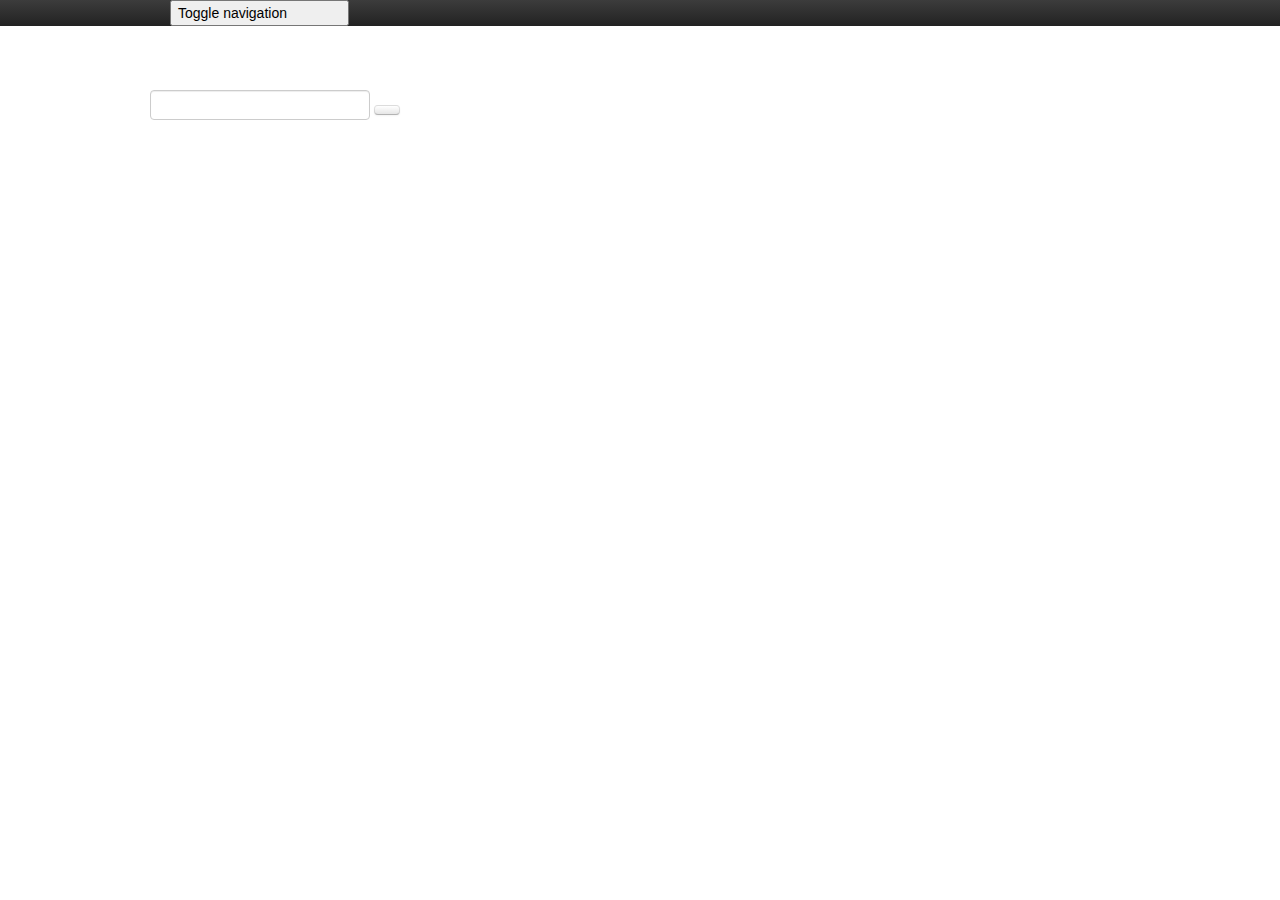
<file: src/main/resources/templates/index.html>
<!DOCTYPE html>
<html lang="en" xmlns:th="http://www.thymeleaf.org" xmlns:sec="http://www.thymeleaf.org/thymeleaf-extras-springsecurity3">
<head th:fragment="head_tag">
    <meta charset="utf-8"/>
    <title th:text="#{index.title}"></title>
    <meta name="viewport" content="width=device-width, initial-scale=1.0"/>
    <meta name="author" content="Crossover"/>

    <!-- Le styles -->
    <link href="../static/css/bootstrap.min2.css" rel="stylesheet"
          th:href="@{/css/bootstrap.min.css}"/>
    <link href="../static/css/bootstrap-theme.min.css" rel="stylesheet"
          th:href="@{/css/bootstrap-theme.min.css}"/>
    <link href="../static/css/app.css" rel="stylesheet"
          th:href="@{/css/app.css}"/>
    <link rel="shortcut icon" href="../assets/ico/favicon.png"/>

    <script src="../static/js/jquery.js"
            th:src="@{/js/jquery.js}"></script>
    <script src="../static/js/bootstrap.min.js"
            th:src="@{/js/bootstrap.min.js}"></script>

    <style>
        body {
            padding-top: 80px;
        }

    </style>
</head>

<body>

<nav class="navbar navbar-inverse navbar-fixed-top" th:fragment="toolbar">
    <div class="container">
        <div class="navbar-header">
            <button type="button" class="navbar-toggle collapsed" data-toggle="collapse" data-target=".navbar-collapse">
                <span class="sr-only">Toggle navigation</span>
                <span class="icon-bar"></span>
                <span class="icon-bar"></span>
                <span class="icon-bar"></span>
            </button>
            <a class="navbar-brand" th:href="@{/}" th:text="#{app_name}"></a>
        </div>
        <div class="navbar-collapse collapse">
            <ul class="nav navbar-nav">
                <li class="active"><a href="/" th:text="#{pages.home}"></a></li>
                <li><a href="/demand" th:text="#{pages.my_demands}"></a></li>
             <!--   <li><a href="/account">My Account</a></li> -->

            </ul>

                <form sec:authorize="isAuthenticated()" th:action="@{/logout}" method="post" style="display:inline" >
                    <button class="btn btn-default " type="submit">Logout</button>
                </form>

            <form class="navbar-form navbar-right" th:action="@{/book}">
                <div class="form-group">
                    <input type="text" name="q" placeholder="Search books" class="form-control" />
                </div>
                <button type="submit" class="btn btn-default" th:text="#{books.search}"></button>
            </form>

        </div><!--/.nav-collapse -->
    </div>
</nav>


<div class="container">

    <h1 th:text="#{index.welcome}"> </h1>

    <form th:action="@{/book}">
        <div class="row">
            <div class="col-lg-10">
                <div class="input-group">
                    <input type="text" name="q" class="form-control input-search" th:placeholder="#{books.search_hint}"/>
                    <span class="input-group-btn">
                      <button class="btn btn-search" type="submit" th:text="#{books.search}"><i
                              class="glyphicon glyphicon-search"></i></button>
                    </span>
                </div><!-- /input-group -->
            </div><!-- /.col-lg-6 -->
        </div><!-- /.row -->
    </form>


</div> <!-- /container -->



</body>
</html>
</file>
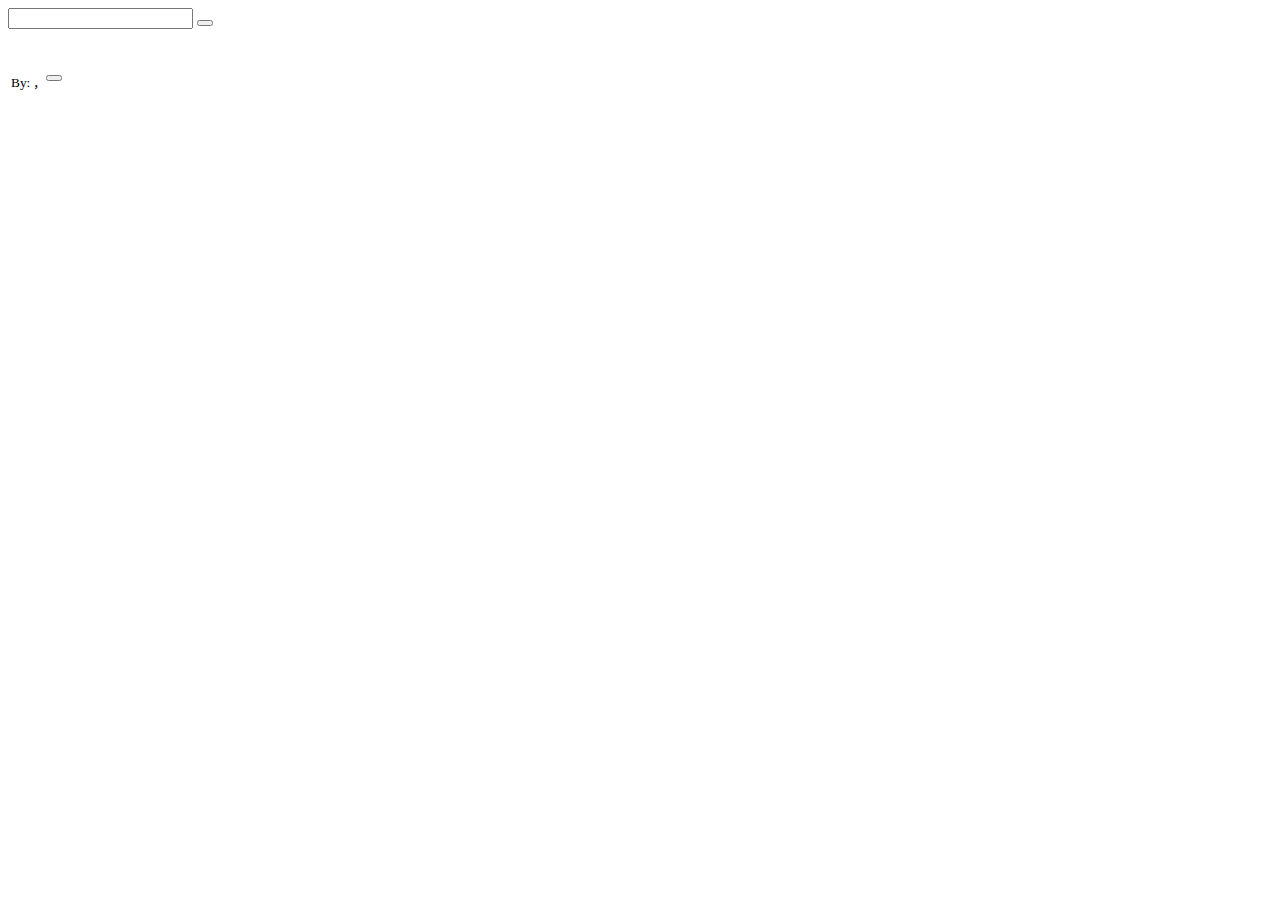
<file: src/main/resources/templates/books.html>
<!DOCTYPE html>
<html lang="en" xmlns:th="http://www.thymeleaf.org">
<head th:include="index :: head_tag">
</head>

<body>

<div class="navbar navbar-inverse navbar-fixed-top" th:include="index :: toolbar">
</div>

<div class="container">

    <form th:action="@{/book}">
        <div class="row">
            <div class="col-lg-6">
                <div class="input-group">
                    <input type="text" name="q" class="form-control input-search"  th:placeholder="#{books.search_hint}"/>
                    <span class="input-group-btn">
                      <button class="btn btn-search" type="submit" th:text="#{books.search}"><i
                              class="glyphicon glyphicon-search"></i></button>
                    </span>
                </div><!-- /input-group -->
            </div><!-- /.col-lg-6 -->
        </div><!-- /.row -->
    </form>

    <h3 th:if="${#lists.isEmpty(books)}" th:text="#{books.no_result}"></h3>
    <table class="table table-striped table-hover" th:unless="${#lists.isEmpty(books)}">
        <thead>
        <tr>
            <td></td>
            <td style="color: grey" th:text="#{publisher}"></td>
            <td></td>
        </tr>
        </thead>
        <tbody>
        <tr th:each="book : ${books}">
            <td>
                <strong> <a th:href="@{/book/{id} (id=${book.id})}" th:text="${book.title}"></a> </strong><br/>
                <small>By:</small>
                <em> <span th:each="author,iterStat : ${book.authors}">
					<a th:href="@{/book?author={author} (author=${author})}" th:text="${author}"></a>
                    <th:block th:if="${!iterStat.last}">,</th:block>
                      </span>
                </em>
            </td>
            <td><a th:href="@{/book?publisher={pub} (pub=${book.publisher})}" th:text="${book.publisher}"></a></td>
            <td>
                <form method="POST" th:action="@{/demand}" th:fragment="add_demand">
                    <button class="btn btn-primary" type="submit" name="bookid" th:value="${book.id}" th:text="#{books.add_demand}">
                    </button>
                </form>
            </td>
        </tr>
        </tbody>
    </table>

</div> <!-- /container -->

</body>
</html>
</file>
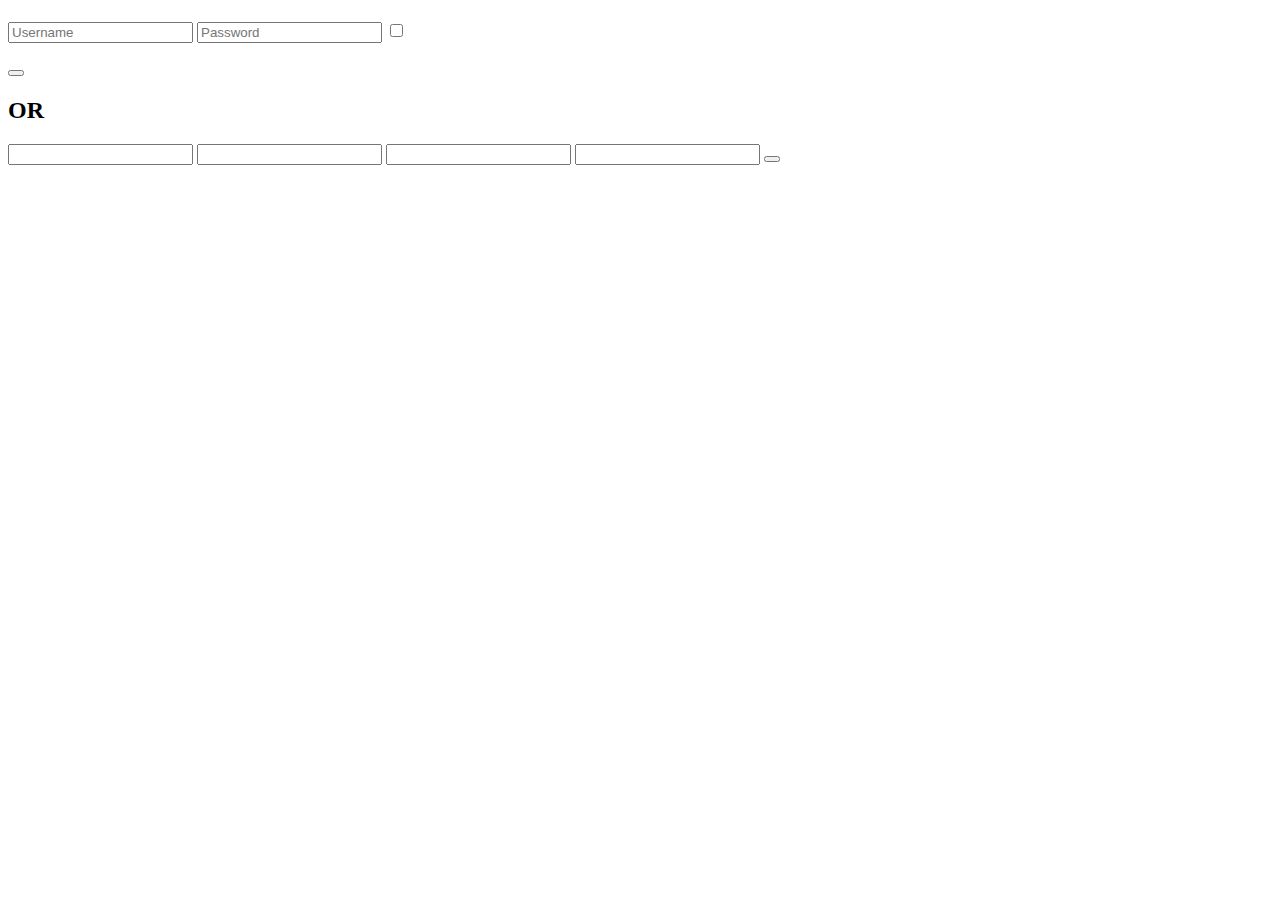
<file: src/main/resources/templates/login.html>
<!DOCTYPE html>
<html lang="en" xmlns:th="http://www.thymeleaf.org">
<head th:include="index :: head_tag">
</head>

<body>

<div class="navbar navbar-inverse navbar-fixed-top" th:include="index :: toolbar">
</div>

<div class="container">

    <h1 th:text="#{index.welcome}"></h1>

    <div class="row">
        <div id="content">
            <div class="col-sm-4 col-sm-offset-1">
                <div class="login-form"><h2 th:text="#{login.login_header}"></h2>
                    <form role="form" th:action="@{/login}" method="post">
                        <div th:if="${error != null and error.isPresent()}" class="has-error" style="color: red" th:text="#{login.login_fail}"></div>
                        <input type="hidden" th:name="${_csrf.parameterName}" th:value="${_csrf.token}"/>
                        <input type="text" required="required" name="username" placeholder="Username"/>
                        <input type="password" required="required" name="password" placeholder="Password"/>
                        <span><input type="checkbox" name="remember-me" class="checkbox"/><p th:text="#{login.remember_me}"></p></span>
                        <button id="login" type="submit" class="btn btn-default" th:text="#{login.login}"></button>
                    </form>
                </div>
            </div>
            <div class="col-sm-1"><h2 class="or">OR</h2></div>
            <div class="col-sm-4">
                <div class="signup-form" ><h2 th:text="#{login.register_header}"></h2>
                    <form th:action="@{/user/create}" role="form" name="form" method="POST">
                        <input type="hidden" th:name="${_csrf.parameterName}" th:value="${_csrf.token}"/>
                        <input type="text" name="username" id="username" required="required" th:placeholder="#{login.username}"/>
                        <input type="email" name="email" id="email" required="required" th:placeholder="#{login.email}"/>
                        <input type="password" name="password" id="password" required="required" th:placeholder="#{login.password}"/>
                        <input type="password" name="passwordRepeated" id="passwordRepeated" required="required" th:placeholder="#{login.confirm_password}"/>
                        <input type="hidden" name="role" id="role" value="USER"/>
                        <button  type="submit" class="btn btn-default" th:text="#{login.signup}"></button>
                    </form>
                </div>
            </div>
        </div>
    </div>
</div> <!-- /container -->

</body>
</html>
</file>
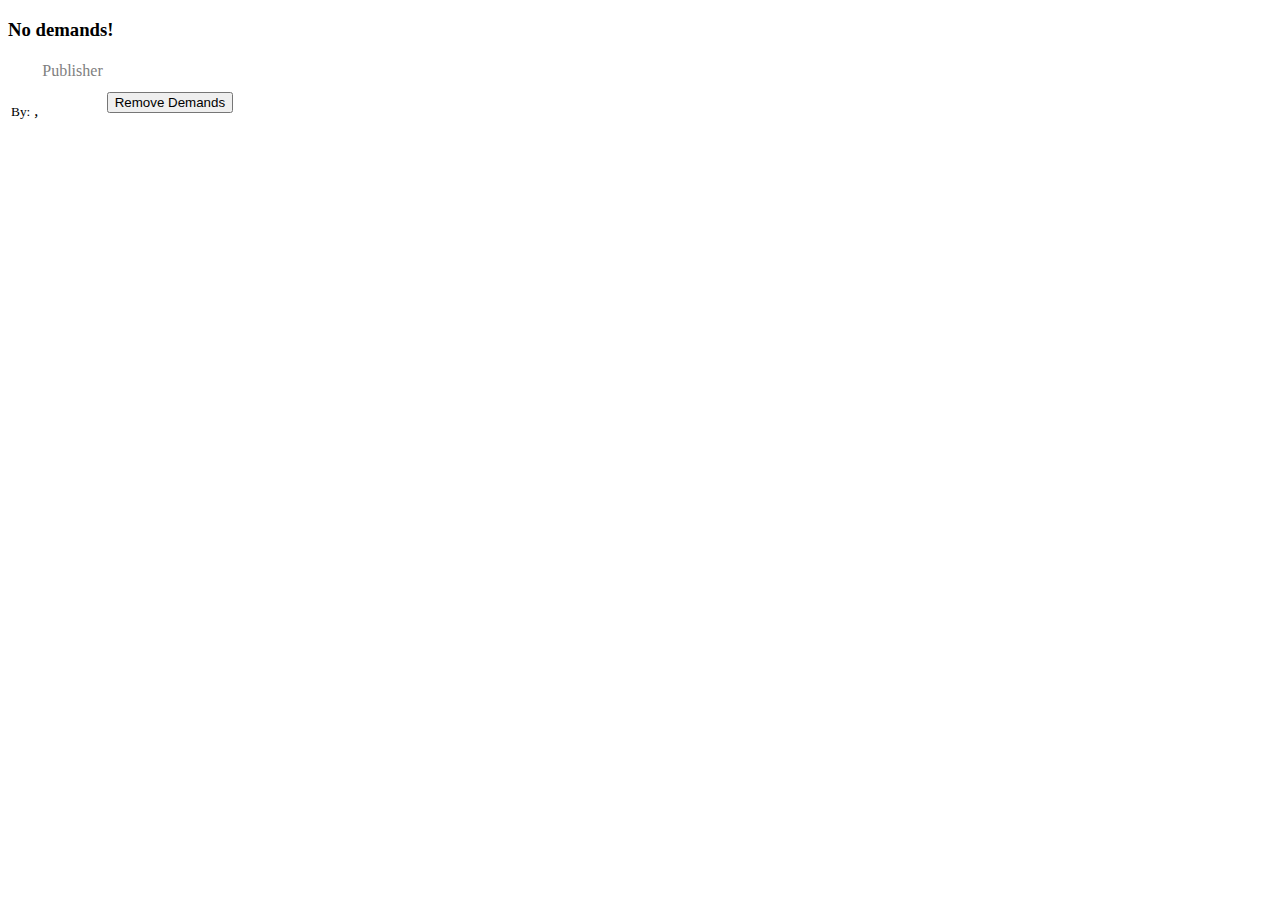
<file: src/main/resources/templates/mydemands.html>
<!DOCTYPE html>
<html lang="en" xmlns:th="http://www.thymeleaf.org">
<head th:include="index :: head_tag">
</head>

<body>

<div class="navbar navbar-inverse navbar-fixed-top" th:include="index :: toolbar">
</div>

<div class="container">

    <h3 th:if="${#lists.isEmpty(books)}" th:text="#{demands.no_demands}">No demands!</h3>
    <table class="table table-striped table-hover" th:unless="${#lists.isEmpty(books)}">
        <thead>
        <tr>
            <td></td>
            <td style="color: grey" th:text="#{publisher}">Publisher</td>
            <td></td>
        </tr>


        </thead>
        <tbody>
        <tr th:each="book : ${books}">
            <td>
                <strong> <a th:href="@{/book/{id} (id=${book.id})}" th:text="${book.title}"></a> </strong><br/>
                <small>By:</small>
                <em> <span th:each="author,iterStat : ${book.authors}">
					<a th:href="@{/book?author={author} (author=${author})}" th:text="${author}"></a> <th:block
                        th:if="${!iterStat.last}">,</th:block>
                      </span>
                </em>
            </td>
            <td><a th:href="@{/book?publisher={pub} (pub=${book.publisher})}" th:text="${book.publisher}"></a></td>
            <td>
                <form method="POST" th:action="@{/demand}" th:fragment="remove_demand">
                    <input type="hidden" name="_method" value="DELETE"/>
                    <input type="hidden" th:name="${_csrf.parameterName}" th:value="${_csrf.token}"/>
                    <button class="btn btn-danger" type="submit" name="bookid" th:value="${book.id}" th:text="#{demands.remove}">Remove Demands</button>
                </form>
            </td>
        </tr>
        </tbody>
    </table>

</div> <!-- /container -->

</body>
</html>
</file>
